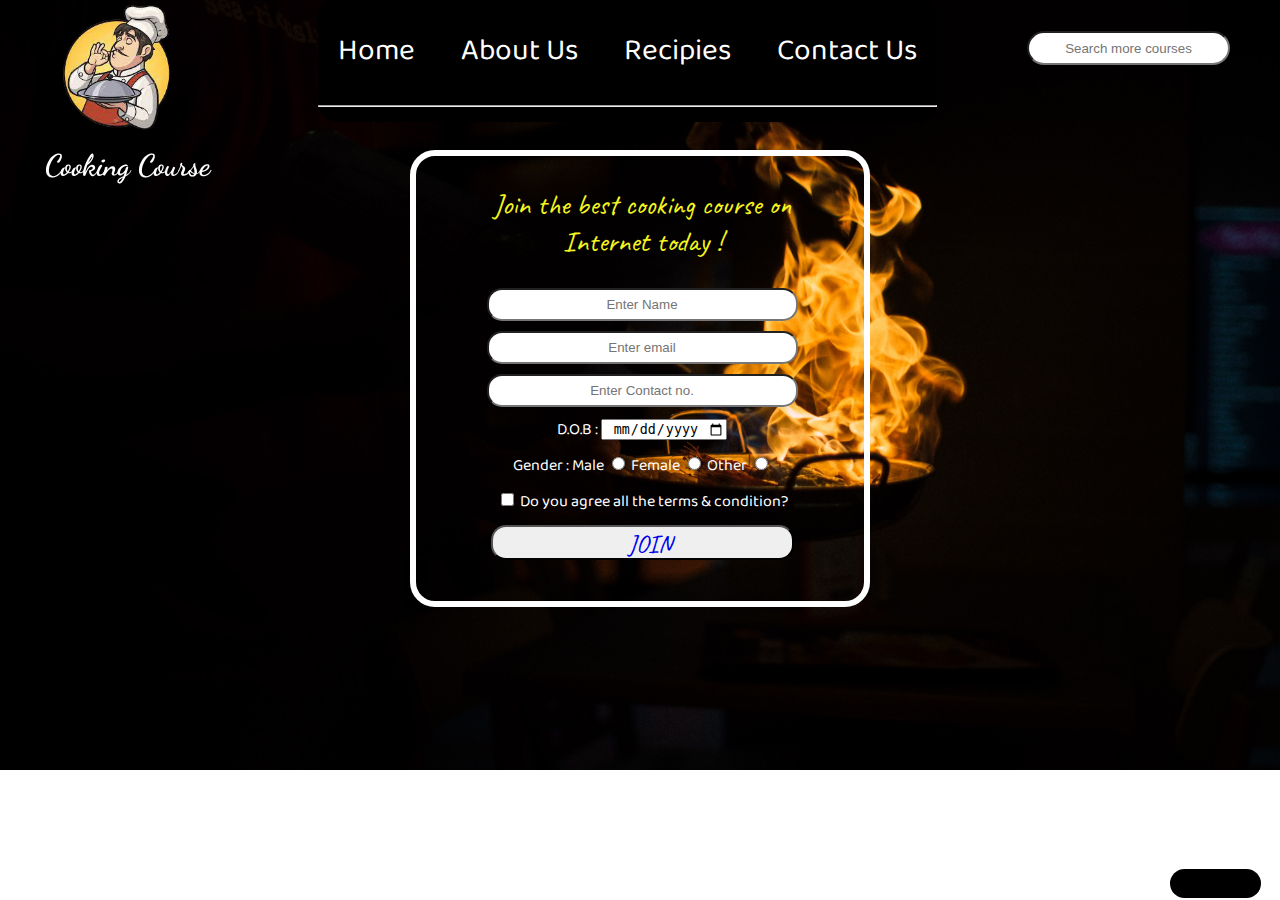
<file: index.html>
<!DOCTYPE html>
<html lang="en">

<head>
    <meta charset="UTF-8">
    <meta http-equiv="X-UA-Compatible" content="IE=edge">
    <meta name="viewport" content="width=device-width, initial-scale=1.0">
    <meta name="description" content="This is the homepage of the Cooking Course Website">
    <meta name="keywords" content="cooking, course, food, cooking course, tasty, best">
    <meta name="robots" content="INDEX, FOLLOW">
    <link rel="stylesheet" href="css/maincss.css">
    <link href="https://fonts.googleapis.com/css2?family=Baloo+Bhai+2:wght@700&display=swap" rel="stylesheet">
    <link href="https://fonts.googleapis.com/css2?family=Dancing+Script&display=swap" rel="stylesheet">
    <link href="https://fonts.googleapis.com/css2?family=Caveat:wght@700&display=swap" rel="stylesheet">
    <title>Online Cooking Course</title>
</head>

<body>
   <header>
       <div class="left">
           <img src="img/logo.png" alt="">
           <div class="blnk">Cooking Course</div>
       </div>
       <div class="mid">
            <ul class="navbar">
                <li><a href="#">Home</a></li>
                <li><a href="#">About Us</a></li>
                <li><a href="#">Recipies</a></li>
                <li><a href="#">Contact Us</a></li>
            </ul>
            <hr>
       </div>
       <div class="right">
            <input type="text" placeholder="Search more courses">
       </div>
   </header>
   <div class="myform">
       <form action="nobacked.php">
           <div class="forms" id="heading">Join the best cooking course on Internet today !</div>
           <div class="forms" ><input class="nec" type="text" placeholder="Enter Name"></div>
           <div class="forms" ><input class="nec" type="email" placeholder="Enter email"></div>
           <div class="forms" ><input class="nec" type="text" placeholder="Enter Contact no."></div>
           <div class="forms">D.O.B : <input type="date"></div>
           <div class="forms">
               Gender : Male <input type="radio" name="myGender"> Female <input type="radio" name="myGender"> Other <input type="radio" name="myGender">
           </div>
           <div class="forms"><input type="checkbox"> Do you agree all the terms & condition?</div>
           <div class="forms"><button class="btn"><a href="join.html">JOIN</a></button></div>
       </form>
   </div>
   <div class="call">
       <div>
          <img id="callimg" src="img/call.png" alt="">
       </div>
       <div>
           <button id="callbtn">Call us now</button>
       </div>
   </div>
</body>

</html>
</file>
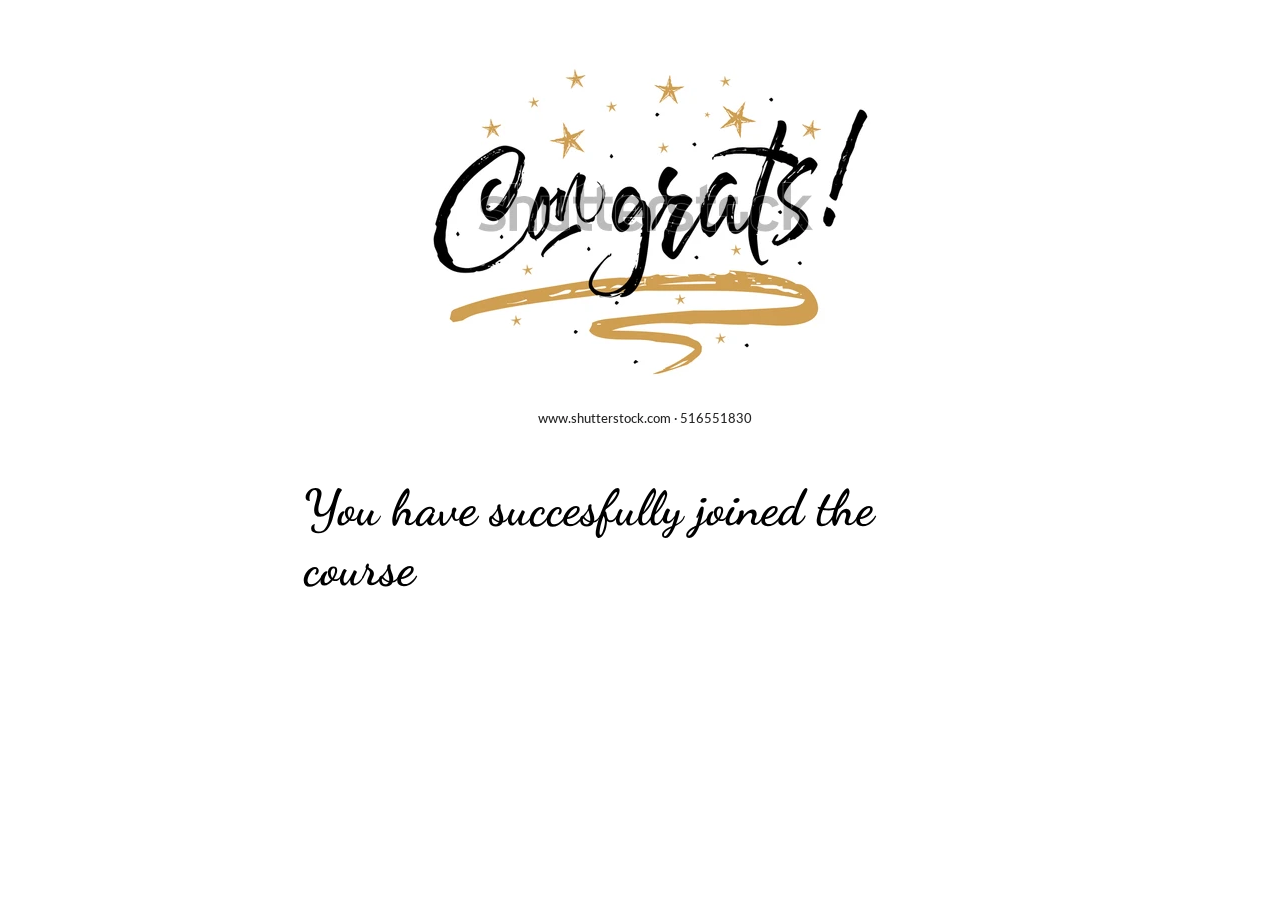
<file: join.html>
<!DOCTYPE html>
<html lang="en">

<head>
    <meta charset="UTF-8">
    <meta http-equiv="X-UA-Compatible" content="IE=edge">
    <meta name="viewport" content="width=device-width, initial-scale=1.0">
    <title>Succesfully Joined</title>
    <link href="https://fonts.googleapis.com/css2?family=Dancing+Script&display=swap" rel="stylesheet">
    <style>
        .congrats {
            width: 591px;
            height: 450px;
            margin: auto;
            display: block;
        }

        p {
            font-weight: bold;
            font-size: 50px;
            width: 673px;
            font-family: 'Dancing Script', cursive;
            margin: 20px auto;
        }
    </style>
</head>

<body>
    <div class="congrats">
        <img src="img\congrats.jpg" alt="...Error loading image ...">
    </div>
    <div>
        <p>You have succesfully joined the course
        <p>
    </div>
</body>

</html>
</file>
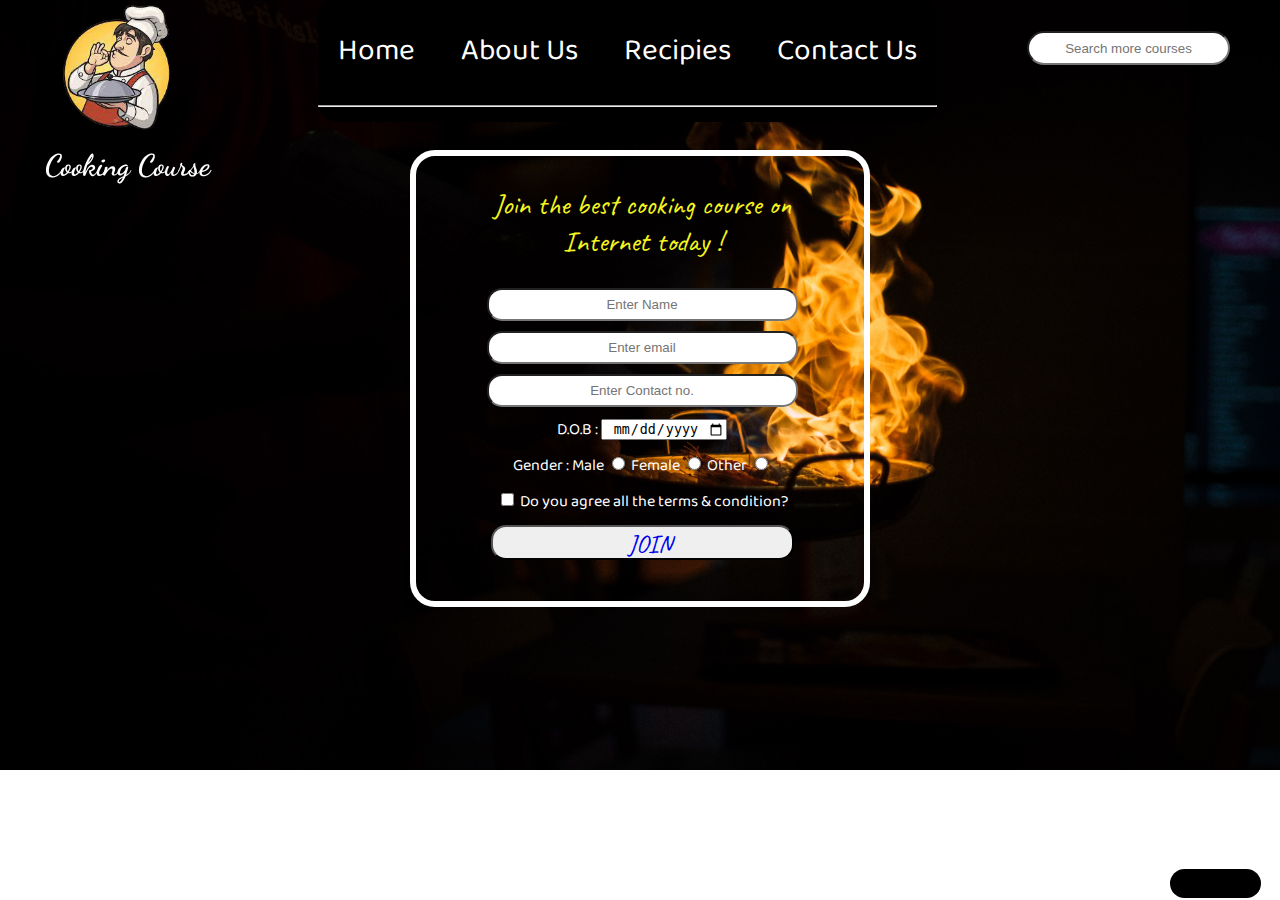
<file: main .html>
<!DOCTYPE html>
<html lang="en">

<head>
    <meta charset="UTF-8">
    <meta http-equiv="X-UA-Compatible" content="IE=edge">
    <meta name="viewport" content="width=device-width, initial-scale=1.0">
    <meta name="description" content="This is the homepage of the Cooking Course Website">
    <meta name="keywords" content="cooking, course, food, cooking course, tasty, best">
    <meta name="robots" content="INDEX, FOLLOW">
    <link rel="stylesheet" href="css/maincss.css">
    <link href="https://fonts.googleapis.com/css2?family=Baloo+Bhai+2:wght@700&display=swap" rel="stylesheet">
    <link href="https://fonts.googleapis.com/css2?family=Dancing+Script&display=swap" rel="stylesheet">
    <link href="https://fonts.googleapis.com/css2?family=Caveat:wght@700&display=swap" rel="stylesheet">
    <title>Online Cooking Course</title>
</head>

<body>
   <header>
       <div class="left">
           <img src="img/logo.png" alt="">
           <div class="blnk">Cooking Course</div>
       </div>
       <div class="mid">
            <ul class="navbar">
                <li><a href="#">Home</a></li>
                <li><a href="#">About Us</a></li>
                <li><a href="#">Recipies</a></li>
                <li><a href="#">Contact Us</a></li>
            </ul>
            <hr>
       </div>
       <div class="right">
            <input type="text" placeholder="Search more courses">
       </div>
   </header>
   <div class="myform">
       <form action="nobacked.php">
           <div class="forms" id="heading">Join the best cooking course on Internet today !</div>
           <div class="forms" ><input class="nec" type="text" placeholder="Enter Name"></div>
           <div class="forms" ><input class="nec" type="email" placeholder="Enter email"></div>
           <div class="forms" ><input class="nec" type="text" placeholder="Enter Contact no."></div>
           <div class="forms">D.O.B : <input type="date"></div>
           <div class="forms">
               Gender : Male <input type="radio" name="myGender"> Female <input type="radio" name="myGender"> Other <input type="radio" name="myGender">
           </div>
           <div class="forms"><input type="checkbox"> Do you agree all the terms & condition?</div>
           <div class="forms"><button class="btn"><a href="join.html">JOIN</a></button></div>
       </form>
   </div>
   <div class="call">
       <div>
          <img id="callimg" src="img/call.png" alt="">
       </div>
       <div>
           <button id="callbtn">Call us now</button>
       </div>
   </div>
</body>

</html>
</file>
<file: css/maincss.css>
body{
    box-sizing: border-box;
    height: 500px;
    font-family: 'Baloo Bhai 2', cursive;
    color: white;
    margin: 0px;
    padding: 0px;
    background: url(../img/bg.jpg) no-repeat center center/cover;
}
.left{
    font-weight: bold;
    font-family: 'Dancing Script', cursive;
    display: inline-block;
    /* border: 2px solid white; */
    position: fixed;
    left: 45px;
    top: -6px;
    font-size: 30px;
}
.left img{
    width: 145px;
    animation: blinking 2s linear infinite;
}
@keyframes blinking {
    0% {
        opacity: 1;
    }
    50% {
        opacity: 0;
    }
    100% {
        opacity: 1;
    }
}
.left img:hover{
    width: 180px;
}
.mid{
    border-radius: 20px;
    background-color: black;
    position: fixed;
    top: -3px;
    right: 26.8%;
    display: inline-block;
    /* border: 2px solid white; */
    font-size: 30px;
}
.navbar{
   padding: 0px;
}
.navbar li{
    display: inline-block;
    padding: 0px 20px 0px 20px;
}
.navbar li a{
    color: white;
    text-decoration: none;
}
.navbar li a:hover{
    font-size: 35px;
    color: yellow;
    text-decoration: underline;
}
.right{
    position: fixed;
    right: 50px;
    top: 31px;
    display: inline-block;
    /* border: 2px solid white; */
}
.right input{
    text-align: center;
    width: 195px;
    height: 28px;
    border-radius: 18px;
}
.myform{
    width: 35%;
    border: 6px solid white;
    margin: 150px auto;
    border-radius: 25px;
    padding: 20px 0px 30px 0px;
}
.myform:hover{
    border-color: rgb(72, 190, 236);
}
.myform form{
    width: 311px;
    margin: auto;
}
.forms{
    text-align: center;
    width: 315px;
    margin: 10px 0px;
}
.forms input{
    text-align: center;
}
.nec{
    height: 27px;
    width: 303px;
    border-radius: 15px;
}
.btn{
    cursor: pointer;
    height: 35px;
    width: 303px;
    border-radius: 15px;
}
.btn a{
    display: block;
    width: 303px;
    font-weight: 100px;
    font-size: 25px;
    font-family: 'Caveat', cursive;
    text-decoration: none;
}
.btn a:hover, .btn a:active{
    color: white;
}
.btn:hover, .btn:active{
    background-color: rgb(101, 22, 126);
}
#heading{
    margin-bottom: 28px;
    font-size: 29px;
    color: rgb(245 245 31);
    font-family: 'Caveat', cursive;
}
.call{
    position: fixed;
    right: 5px;
    bottom: 2px;
}
#callimg{
    cursor: pointer;
    width: 60px;
    filter: invert(100%);
    display: block;
    margin: 10px;
}
#callbtn{
    background-color: black;
    border: 0px;
    cursor: pointer;
    font-size: 17px;
    font-family: "Baloo Bhai 2", cursive;
    border-radius: 20px;
    text-align: center;
    display: block;
    margin-right: 14px;
}
#callimg:hover{
    filter: invert(25%) sepia(176%) saturate(7319%) hue-rotate(0deg) brightness(225%) contrast(550%)
}
#callbtn:hover{
    background-color: white;
}
</file>
